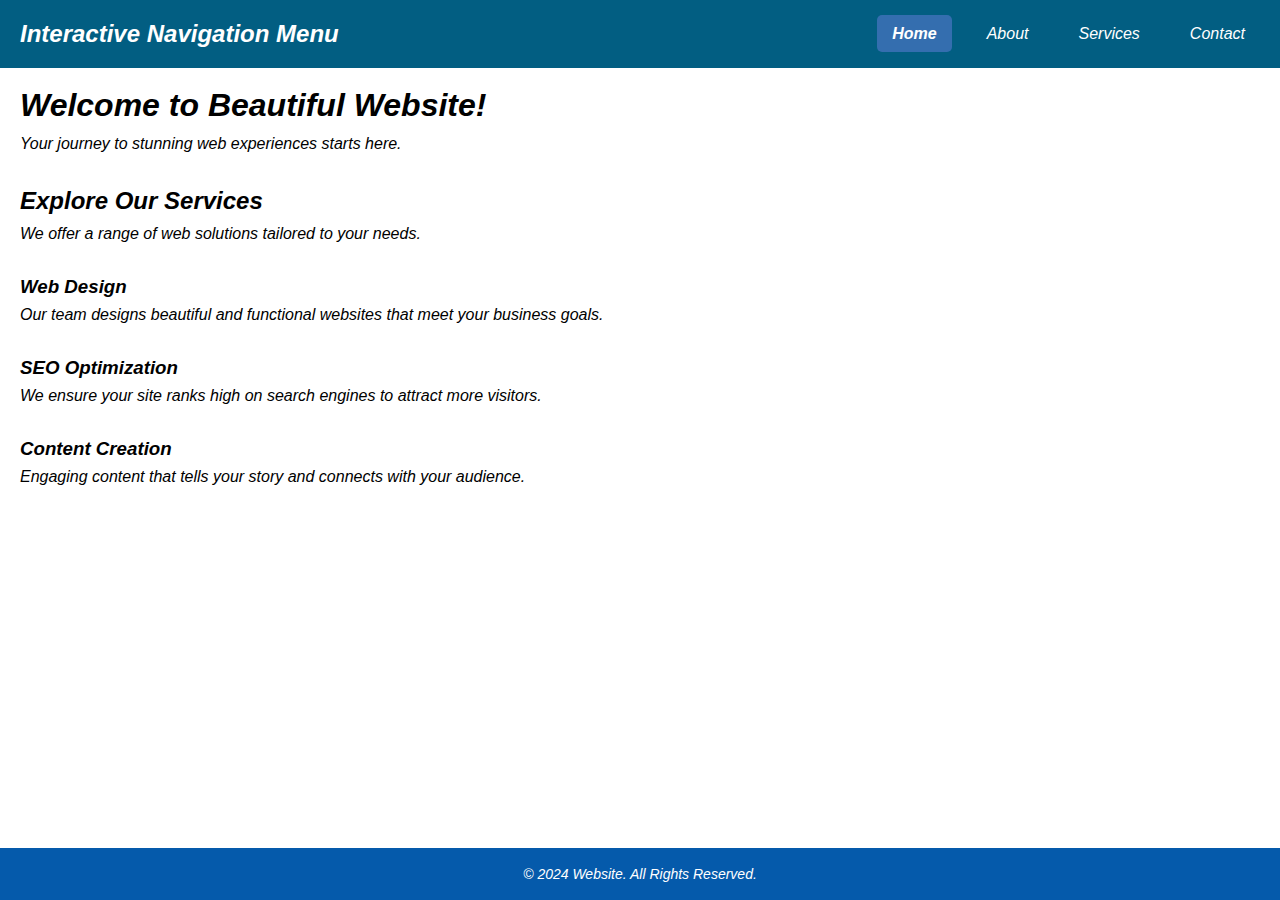
<file: index.html>
<!DOCTYPE html>
<html lang="en">
<head>
    <meta charset="UTF-8">
    <meta name="viewport" content="width=device-width, initial-scale=1.0">
    <title>Website</title>
    <link rel="stylesheet" href="styles.css">
</head>
<body>
    <header>
        <div class="logo">Interactive Navigation Menu</div>
        <nav>
            <ul class="nav-links">
                <li><a href="index.html" class="active">Home</a></li>
                <li><a href="about.html">About</a></li>
                <li><a href="services.html">Services</a></li>
                <li><a href="contact.html">Contact</a></li>
            </ul>
        </nav>
    </header>

    <main>
        <section class="content">
            <div class="banner-text"></div>
                <h1>Welcome to Beautiful Website!</h1>
                <p>Your journey to stunning web experiences starts here.</p><br>
            </div>
            <h2>Explore Our Services</h2>
            <p>We offer a range of web solutions tailored to your needs.</p><br>
            <div class="service-preview">
                <h3>Web Design</h3>
                <p>Our team designs beautiful and functional websites that meet your business goals.</p><br>
            </div>
            <div class="service-preview">
                <h3>SEO Optimization</h3>
                <p>We ensure your site ranks high on search engines to attract more visitors.</p><br>
            </div>
            <div class="service-preview">
                <h3>Content Creation</h3>
                <p>Engaging content that tells your story and connects with your audience.</p><br>
            </div>
        </section>
    </main>

    <footer>
        <p>&copy; 2024 Website. All Rights Reserved.</p>
    </footer>

    <script>
        const menuToggle = document.querySelector('.menu-toggle');
        const navLinks = document.querySelector('.nav-links');

        menuToggle.addEventListener('click', () => {
            navLinks.classList.toggle('active');
        });
    </script>
</body>
</html>
</file>
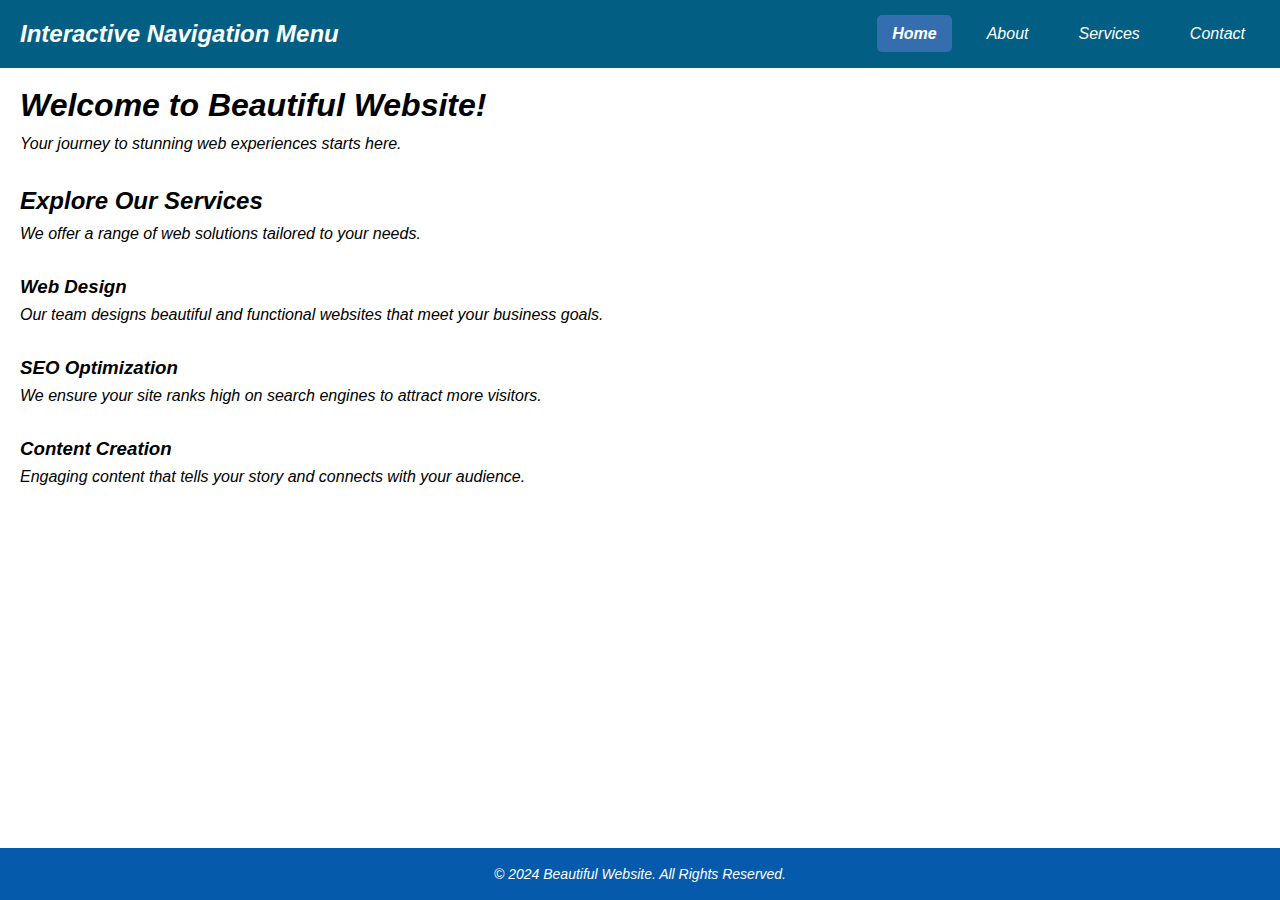
<file: Index.html>
<!DOCTYPE html>
<html lang="en">
<head>
    <meta charset="UTF-8">
    <meta name="viewport" content="width=device-width, initial-scale=1.0">
    <title>Website</title>
    <link rel="stylesheet" href="styles.css">
</head>
<body>
    <header>
        <div class="logo">Interactive Navigation Menu</div>
        <nav>
            <ul class="nav-links">
                <li><a href="index.html" class="active">Home</a></li>
                <li><a href="about.html">About</a></li>
                <li><a href="services.html">Services</a></li>
                <li><a href="contact.html">Contact</a></li>
            </ul>
        </nav>
    </header>

    <main>
        <section class="content">
            <div class="banner-text"></div>
                <h1>Welcome to Beautiful Website!</h1>
                <p>Your journey to stunning web experiences starts here.</p><br>
            </div>
            <h2>Explore Our Services</h2>
            <p>We offer a range of web solutions tailored to your needs.</p><br>
            <div class="service-preview">
                <h3>Web Design</h3>
                <p>Our team designs beautiful and functional websites that meet your business goals.</p><br>
            </div>
            <div class="service-preview">
                <h3>SEO Optimization</h3>
                <p>We ensure your site ranks high on search engines to attract more visitors.</p><br>
            </div>
            <div class="service-preview">
                <h3>Content Creation</h3>
                <p>Engaging content that tells your story and connects with your audience.</p><br>
            </div>
        </section>
    </main>

    <footer>
        <p>&copy; 2024 Beautiful Website. All Rights Reserved.</p>
    </footer>

    <script>
        const menuToggle = document.querySelector('.menu-toggle');
        const navLinks = document.querySelector('.nav-links');

        menuToggle.addEventListener('click', () => {
            navLinks.classList.toggle('active');
        });
    </script>
</body>
</html>
</file>
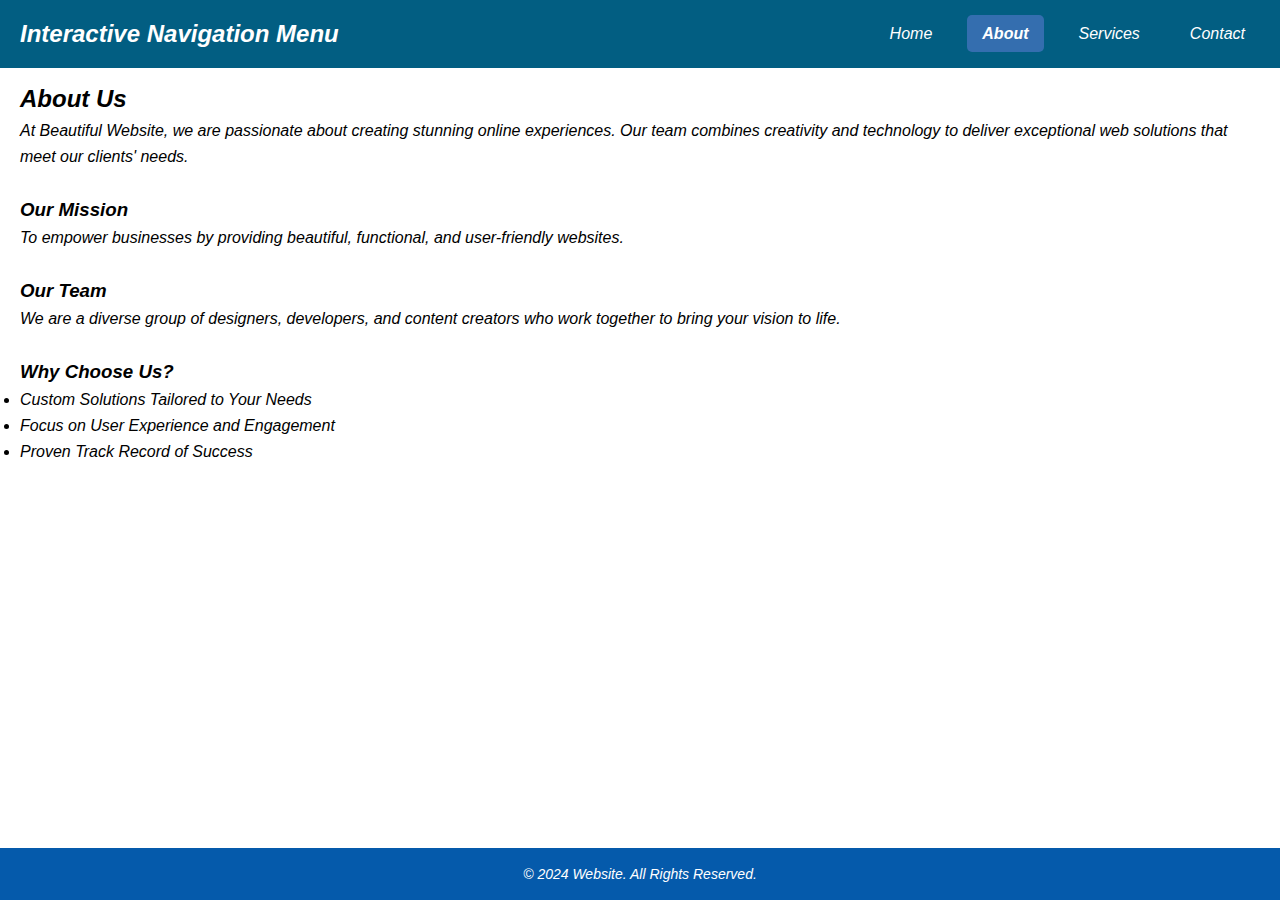
<file: about.html>
<!DOCTYPE html>
<html lang="en">
<head>
    <meta charset="UTF-8">
    <meta name="viewport" content="width=device-width, initial-scale=1.0">
    <title>Website</title>
    <link rel="stylesheet" href="styles.css">
</head>
<body>
    <header>
        <div class="logo">Interactive Navigation Menu</div>
        <nav>
            <ul class="nav-links">
                <li><a href="index.html">Home</a></li>
                <li><a href="about.html" class="active">About</a></li>
                <li><a href="services.html">Services</a></li>
                <li><a href="contact.html">Contact</a></li>
            </ul>
        </nav>
    </header>

    <main>
        <section class="about">
            <h2>About Us</h2>
            <p>At Beautiful Website, we are passionate about creating stunning online experiences. Our team combines creativity and technology to deliver exceptional web solutions that meet our clients' needs.</p><br>
            <h3>Our Mission</h3>
            <p>To empower businesses by providing beautiful, functional, and user-friendly websites.</p><br>
            <h3>Our Team</h3>
            <p>We are a diverse group of designers, developers, and content creators who work together to bring your vision to life.</p><br>
            <h3>Why Choose Us?</h3>
            <ul>
                <li>Custom Solutions Tailored to Your Needs</li>
                <li>Focus on User Experience and Engagement</li>
                <li>Proven Track Record of Success</li>
            </ul>
        </section>
    </main>

    <footer>
        <p>&copy; 2024 Website. All Rights Reserved.</p>
    </footer>

    <script>
        const menuToggle = document.querySelector('.menu-toggle');
        const navLinks = document.querySelector('.nav-links');

        menuToggle.addEventListener('click', () => {
            navLinks.classList.toggle('active');
        });
    </script>
</body>
</html>
</file>
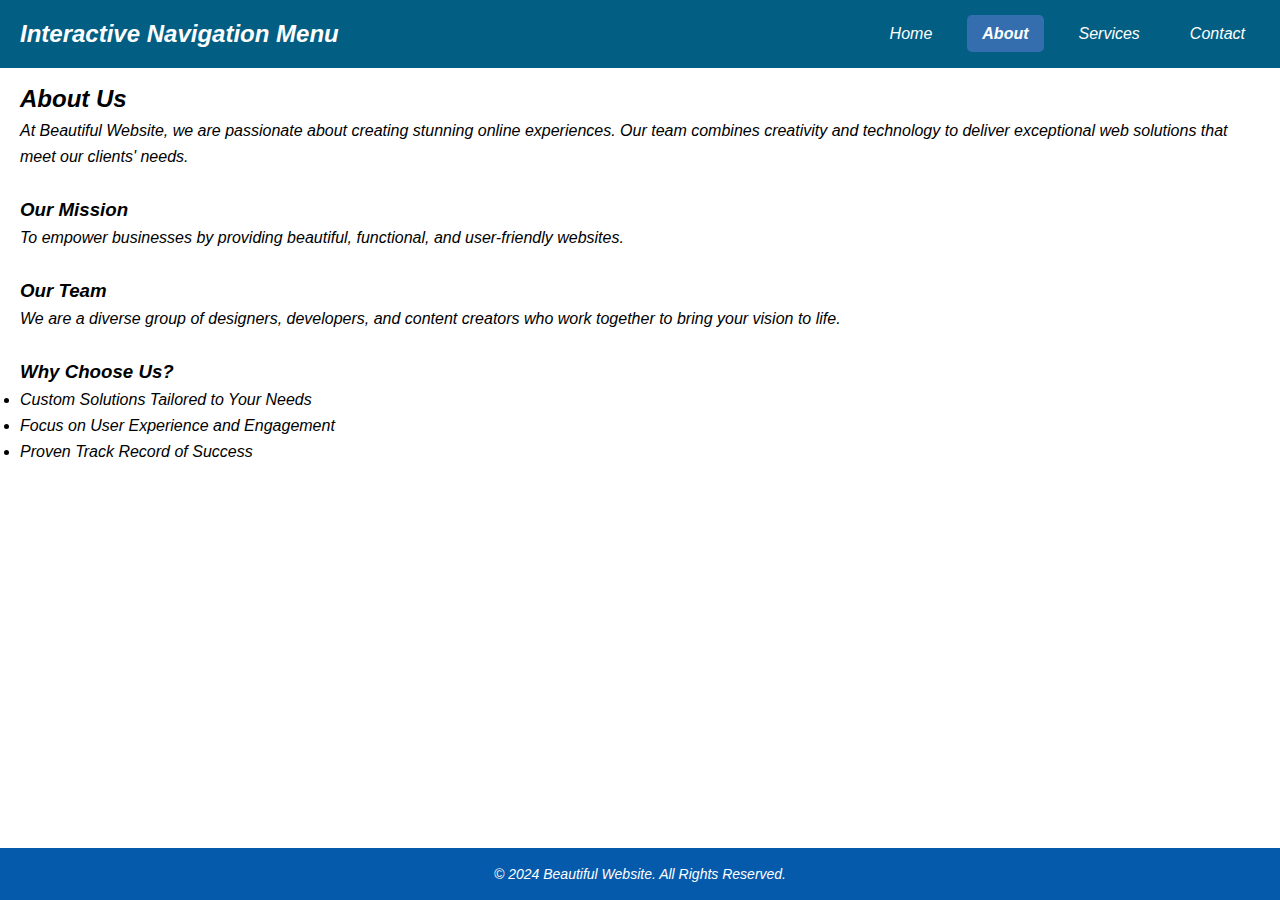
<file: About.html>
<!DOCTYPE html>
<html lang="en">
<head>
    <meta charset="UTF-8">
    <meta name="viewport" content="width=device-width, initial-scale=1.0">
    <title>Website</title>
    <link rel="stylesheet" href="styles.css">
</head>
<body>
    <header>
        <div class="logo">Interactive Navigation Menu</div>
        <nav>
            <ul class="nav-links">
                <li><a href="index.html">Home</a></li>
                <li><a href="about.html" class="active">About</a></li>
                <li><a href="services.html">Services</a></li>
                <li><a href="contact.html">Contact</a></li>
            </ul>
        </nav>
    </header>

    <main>
        <section class="about">
            <h2>About Us</h2>
            <p>At Beautiful Website, we are passionate about creating stunning online experiences. Our team combines creativity and technology to deliver exceptional web solutions that meet our clients' needs.</p><br>
            <h3>Our Mission</h3>
            <p>To empower businesses by providing beautiful, functional, and user-friendly websites.</p><br>
            <h3>Our Team</h3>
            <p>We are a diverse group of designers, developers, and content creators who work together to bring your vision to life.</p><br>
            <h3>Why Choose Us?</h3>
            <ul>
                <li>Custom Solutions Tailored to Your Needs</li>
                <li>Focus on User Experience and Engagement</li>
                <li>Proven Track Record of Success</li>
            </ul>
        </section>
    </main>

    <footer>
        <p>&copy; 2024 Beautiful Website. All Rights Reserved.</p>
    </footer>

    <script>
        const menuToggle = document.querySelector('.menu-toggle');
        const navLinks = document.querySelector('.nav-links');

        menuToggle.addEventListener('click', () => {
            navLinks.classList.toggle('active');
        });
    </script>
</body>
</html>
</file>
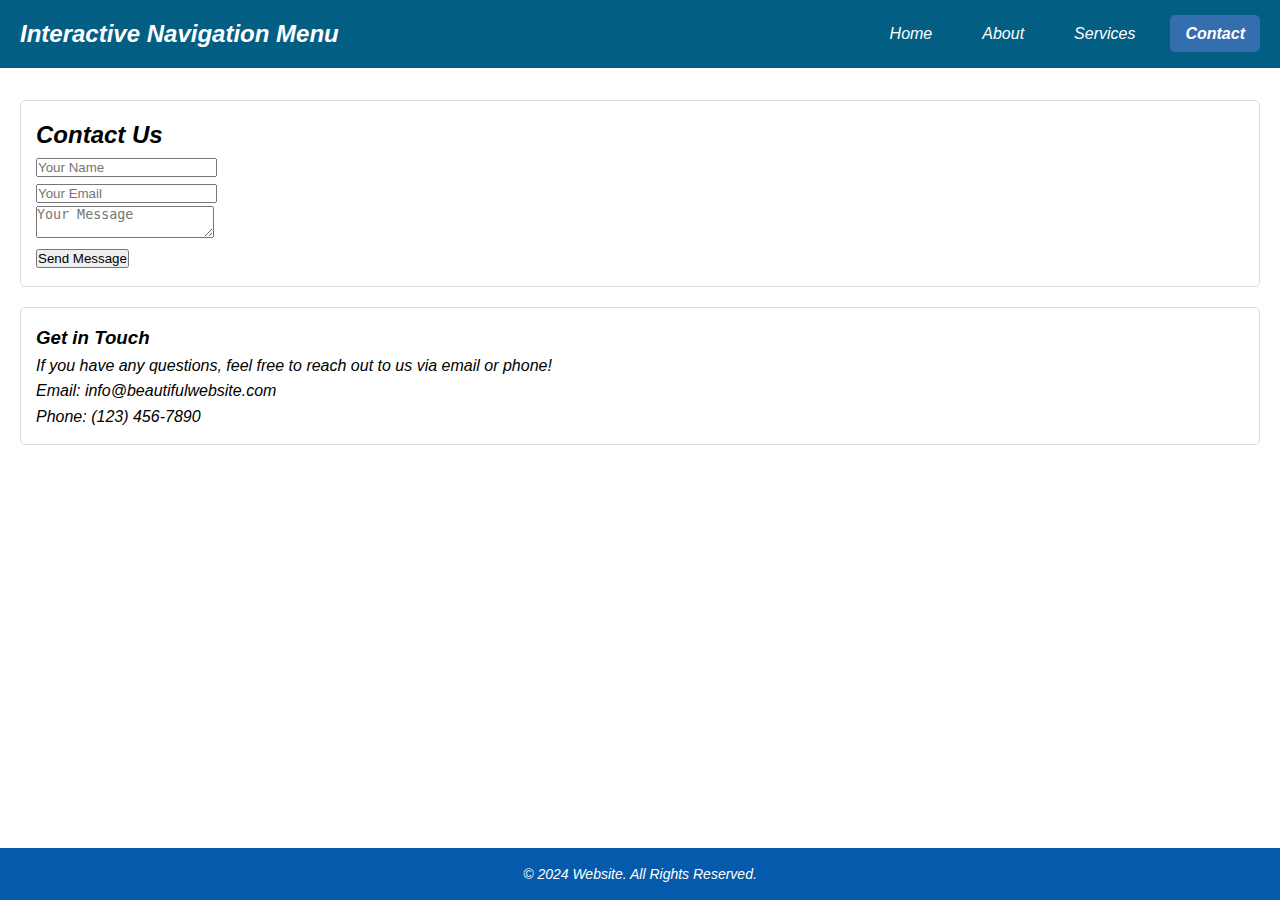
<file: contact.html>
<!DOCTYPE html>
<html lang="en">

<head>
    <meta charset="UTF-8">
    <meta name="viewport" content="width=device-width, initial-scale=1.0">
    <title>Website</title>
    <link rel="stylesheet" href="styles.css">
</head>

<body>
    <header>
        <div class="logo">Interactive Navigation Menu</div>
        <nav>
            <ul class="nav-links">
                <li><a href="index.html">Home</a></li>
                <li><a href="about.html">About</a></li>
                <li><a href="services.html">Services</a></li>
                <li><a href="contact.html" class="active">Contact</a></li>
            </ul>
        </nav>
    </header>
    
    <main>
        <section class="contact">
            <div class="details">
                <h2>Contact Us</h2>
                <form>
                    <input type="text" placeholder="Your Name" required>
                    <br>
                    <input type="email" placeholder="Your Email" required>
                    <br>
                    <textarea placeholder="Your Message" required></textarea>
                    <br>
                    <button type="submit">Send Message</button>
                    <br>
                </form>
            </div>
            <div class="information">
                <h3>Get in Touch</h3>
                <p>If you have any questions, feel free to reach out to us via email or phone!</p>
                <p>Email: info@beautifulwebsite.com</p>
                <p>Phone: (123) 456-7890</p>
            </div>
        </section>
    </main>

    <footer>
        <p>&copy; 2024 Website. All Rights Reserved.</p>
    </footer>

    <script>
        const menuToggle = document.querySelector('.menu-toggle');
        const navLinks = document.querySelector('.nav-links');

        menuToggle.addEventListener('click', () => {
            navLinks.classList.toggle('active');
        });
    </script>
</body>

</html>
</file>
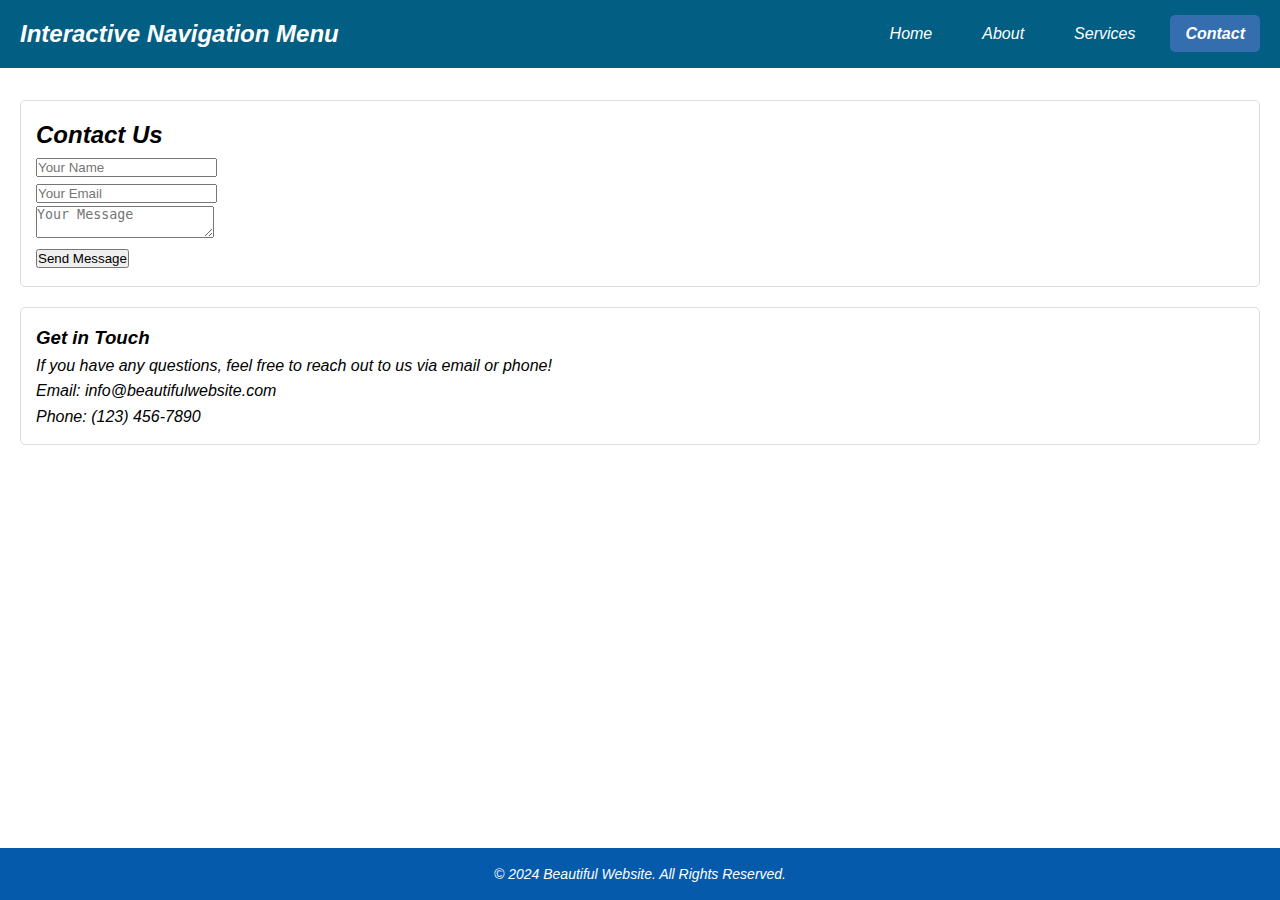
<file: Contact.html>
<!DOCTYPE html>
<html lang="en">

<head>
    <meta charset="UTF-8">
    <meta name="viewport" content="width=device-width, initial-scale=1.0">
    <title>Website</title>
    <link rel="stylesheet" href="styles.css">
</head>

<body>
    <header>
        <div class="logo">Interactive Navigation Menu</div>
        <nav>
            <ul class="nav-links">
                <li><a href="index.html">Home</a></li>
                <li><a href="about.html">About</a></li>
                <li><a href="services.html">Services</a></li>
                <li><a href="contact.html" class="active">Contact</a></li>
            </ul>
        </nav>
    </header>
    
    <main>
        <section class="contact">
            <div class="details">
                <h2>Contact Us</h2>
                <form>
                    <input type="text" placeholder="Your Name" required>
                    <br>
                    <input type="email" placeholder="Your Email" required>
                    <br>
                    <textarea placeholder="Your Message" required></textarea>
                    <br>
                    <button type="submit">Send Message</button>
                    <br>
                </form>
            </div>
            <div class="information">
                <h3>Get in Touch</h3>
                <p>If you have any questions, feel free to reach out to us via email or phone!</p>
                <p>Email: info@beautifulwebsite.com</p>
                <p>Phone: (123) 456-7890</p>
            </div>
        </section>
    </main>

    <footer>
        <p>&copy; 2024 Beautiful Website. All Rights Reserved.</p>
    </footer>

    <script>
        const menuToggle = document.querySelector('.menu-toggle');
        const navLinks = document.querySelector('.nav-links');

        menuToggle.addEventListener('click', () => {
            navLinks.classList.toggle('active');
        });
    </script>
</body>

</html>
</file>
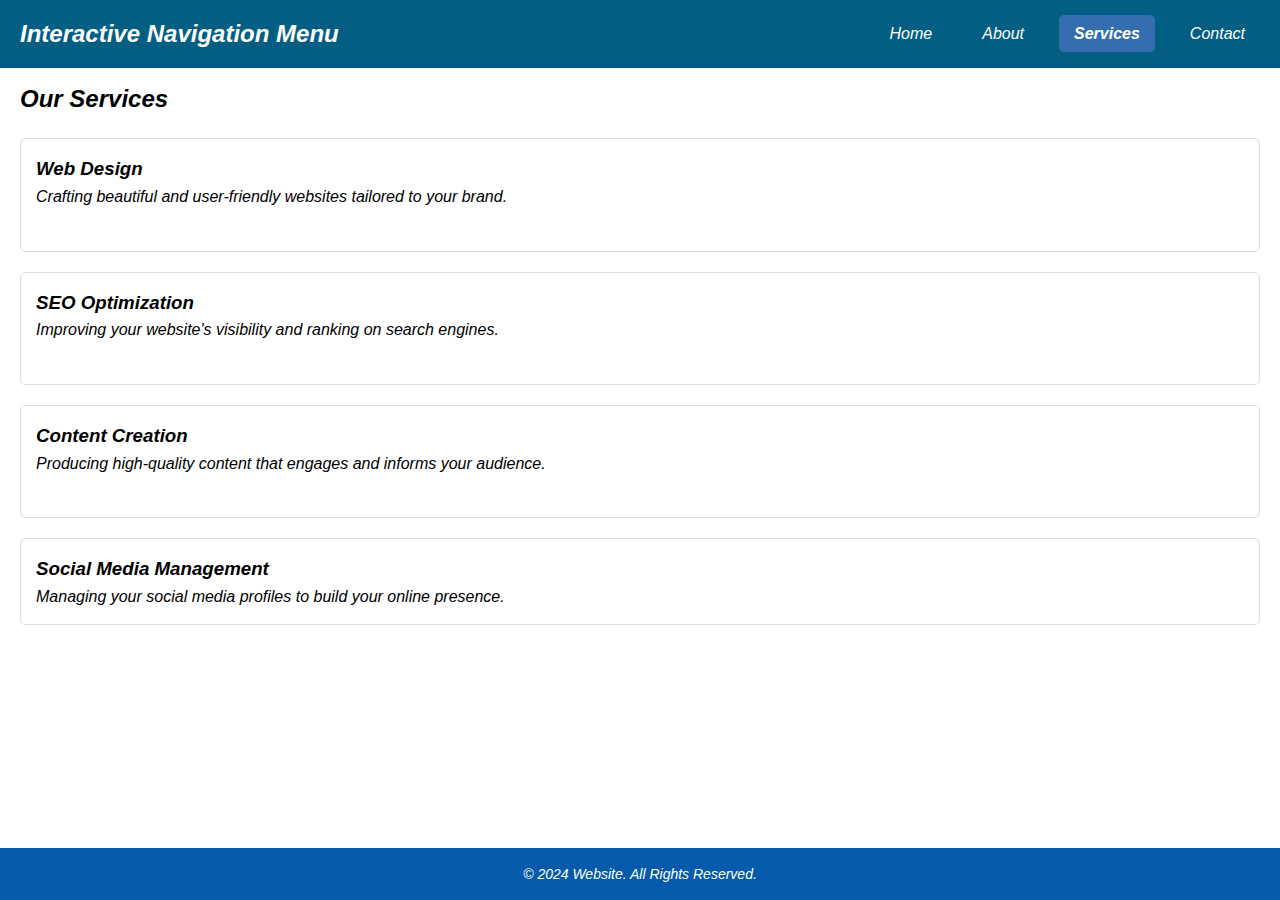
<file: services.html>
<!DOCTYPE html>
<html lang="en">
<head>
    <meta charset="UTF-8">
    <meta name="viewport" content="width=device-width, initial-scale=1.0">
    <title>Website</title>
    <link rel="stylesheet" href="styles.css">
</head>
<body>
    <header>
        <div class="logo">Interactive Navigation Menu</div>
        <nav>
            <ul class="nav-links">
                <li><a href="index.html">Home</a></li>
                <li><a href="about.html">About</a></li>
                <li><a href="services.html" class="active">Services</a></li>
                <li><a href="contact.html">Contact</a></li>
            </ul>
        </nav>
    </header>

    <main>
        <section class="services">
            <h2>Our Services</h2>
            <div class="service-card">
                <h3>Web Design</h3>
                <p>Crafting beautiful and user-friendly websites tailored to your brand.</p><br>
            </div>
            <div class="service-card">
                <h3>SEO Optimization</h3>
                <p>Improving your website's visibility and ranking on search engines.</p><br>
            </div>
            <div class="service-card">
                <h3>Content Creation</h3>
                <p>Producing high-quality content that engages and informs your audience.</p><br>
            </div>
            <div class="service-card">
                <h3>Social Media Management</h3>
                <p>Managing your social media profiles to build your online presence.</p>
            </div>
        </section>
    </main>

    <footer>
        <p>&copy; 2024 Website. All Rights Reserved.</p>
    </footer>

    <script>
        const menuToggle = document.querySelector('.menu-toggle');
        const navLinks = document.querySelector('.nav-links');

        menuToggle.addEventListener('click', () => {
            navLinks.classList.toggle('active');
        });
    </script>
</body>
</html>
</file>
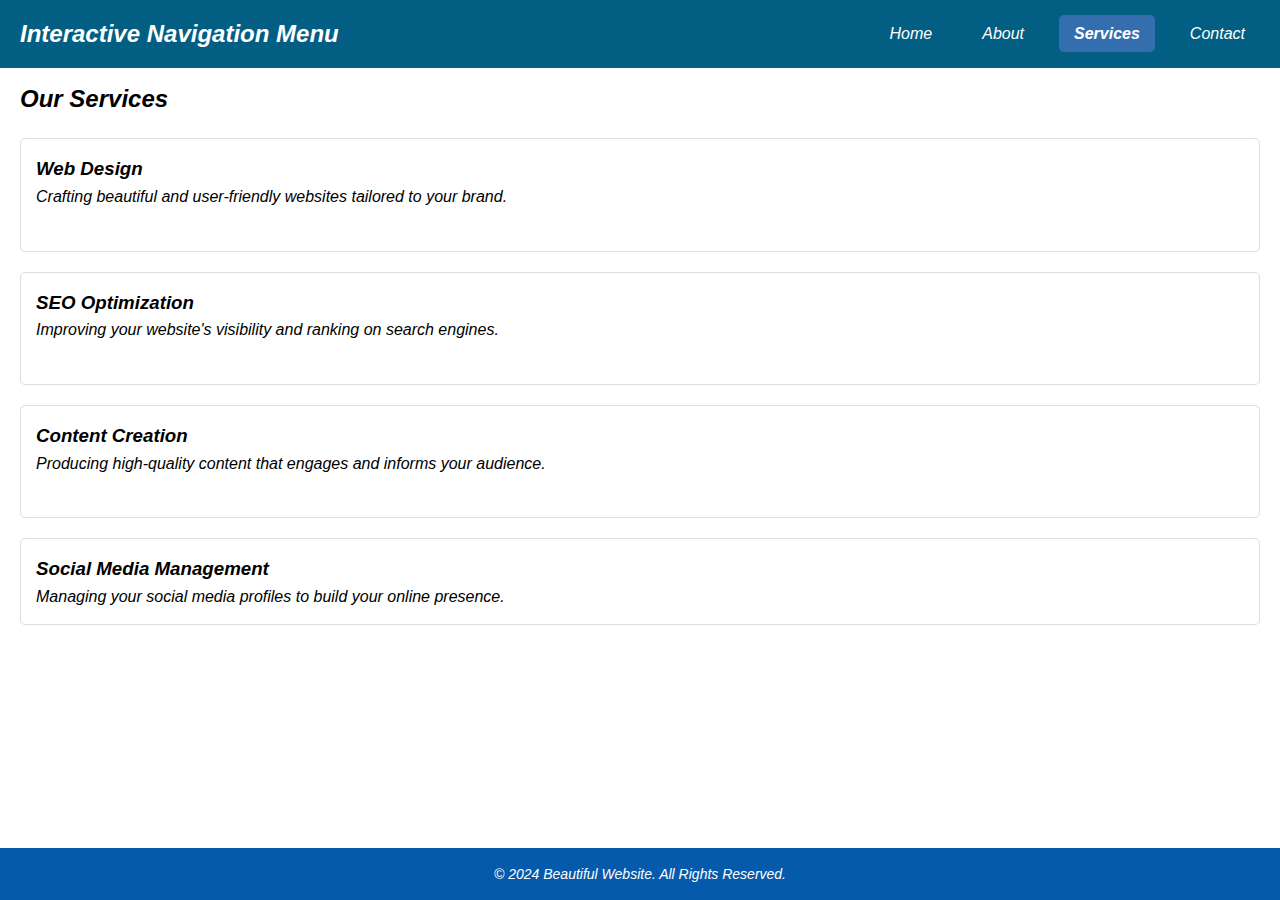
<file: Services.html>
<!DOCTYPE html>
<html lang="en">
<head>
    <meta charset="UTF-8">
    <meta name="viewport" content="width=device-width, initial-scale=1.0">
    <title>Services - Beautiful Website</title>
    <link rel="stylesheet" href="styles.css">
</head>
<body>
    <header>
        <div class="logo">Interactive Navigation Menu</div>
        <nav>
            <ul class="nav-links">
                <li><a href="index.html">Home</a></li>
                <li><a href="about.html">About</a></li>
                <li><a href="services.html" class="active">Services</a></li>
                <li><a href="contact.html">Contact</a></li>
            </ul>
        </nav>
    </header>

    <main>
        <section class="services">
            <h2>Our Services</h2>
            <div class="service-card">
                <h3>Web Design</h3>
                <p>Crafting beautiful and user-friendly websites tailored to your brand.</p><br>
            </div>
            <div class="service-card">
                <h3>SEO Optimization</h3>
                <p>Improving your website's visibility and ranking on search engines.</p><br>
            </div>
            <div class="service-card">
                <h3>Content Creation</h3>
                <p>Producing high-quality content that engages and informs your audience.</p><br>
            </div>
            <div class="service-card">
                <h3>Social Media Management</h3>
                <p>Managing your social media profiles to build your online presence.</p>
            </div>
        </section>
    </main>

    <footer>
        <p>&copy; 2024 Beautiful Website. All Rights Reserved.</p>
    </footer>

    <script>
        const menuToggle = document.querySelector('.menu-toggle');
        const navLinks = document.querySelector('.nav-links');

        menuToggle.addEventListener('click', () => {
            navLinks.classList.toggle('active');
        });
    </script>
</body>
</html>
</file>
<file: styles.css>
* {
    box-sizing: border-box;
    margin: 0;
    padding: 0;
}

body {
    font-family:Verdana, Geneva, Tahoma, sans-serif;
    line-height: 1.6;
    font-style:Italic;
    background-color:#fff ;
}

header {
    background:#025e82;
    color: #fff;
    padding: 15px 20px;
    display: flex;
    justify-content: space-between;
    align-items: center;
    position: fixed;
    width: 100%;
    z-index: 1000;
}

header .logo {
    font-size: 24px;
    font-weight: bold;
}

nav {
    flex-grow: 1;
    text-align: right;
}

.nav-links {
    list-style: none;
    margin: 0;
    padding: 0;
    display: flex;
    justify-content: flex-end;
}

.nav-links li {
    margin-left: 20px;
}

.nav-links a {
    color: #fff;
    text-decoration: none;
    padding: 10px 15px;
    transition: background 0.3s, color 0.3s;
    border-radius: 5px;
}

.nav-links a:hover {
    background:#82ccdb  ;
    color: #fff;
}

/* Mobile Responsiveness */
@media (max-width: 768px) {
    nav {
        text-align: center;
    }

    .nav-links {
        flex-direction: column;
        display: none; /* Hide links by default */
    }

    .nav-links.active {
        display: flex; /* Show links when active */
    }

    .nav-links li {
        margin: 10px 0;
    }

    .menu-toggle {
        cursor: pointer;
        display: block;
        color: #fff;
        font-size: 24px;
    }
}
.service-card {
    margin: 20px 0;
    padding: 15px;
    border: 1px solid #ddd;
    border-radius: 5px;
}
.nav-links a.active {
    background:#346eaf; /* Same as hover background */
    color: #fff; /* Ensures text is white */
    font-weight: bold; /* Makes it bold */
}
.contact, .content, .about, .services {
    padding: 80px 20px; /* Ensure this is greater than the header height */
    /* For example, use padding-top: 80px if header height is 60px */
}
html, body {
    height: 100%; /* Make sure the body takes up the full height */
    margin: 0; /* Remove default margin */
}

body {
    display: flex;
    flex-direction: column; /* Stack children vertically */
}

main {
    flex: 1; /* Allow the main content to grow and take available space */
}

footer {
    background-color:#055aab; /* Background color */
    color: #fff; /* Text color */
    text-align: center; /* Center align text */
    padding: 15px 0; /* Padding for top and bottom */
    width: 100%; /* Full width */
}

footer p {
    margin: 0; /* Remove default margin */
    font-size: 14px; /* Font size */
}
.details,.information {
    margin: 20px 0;
    padding: 15px;
    border: 1px solid #ddd;
    border-radius: 5px;
}
</file>
